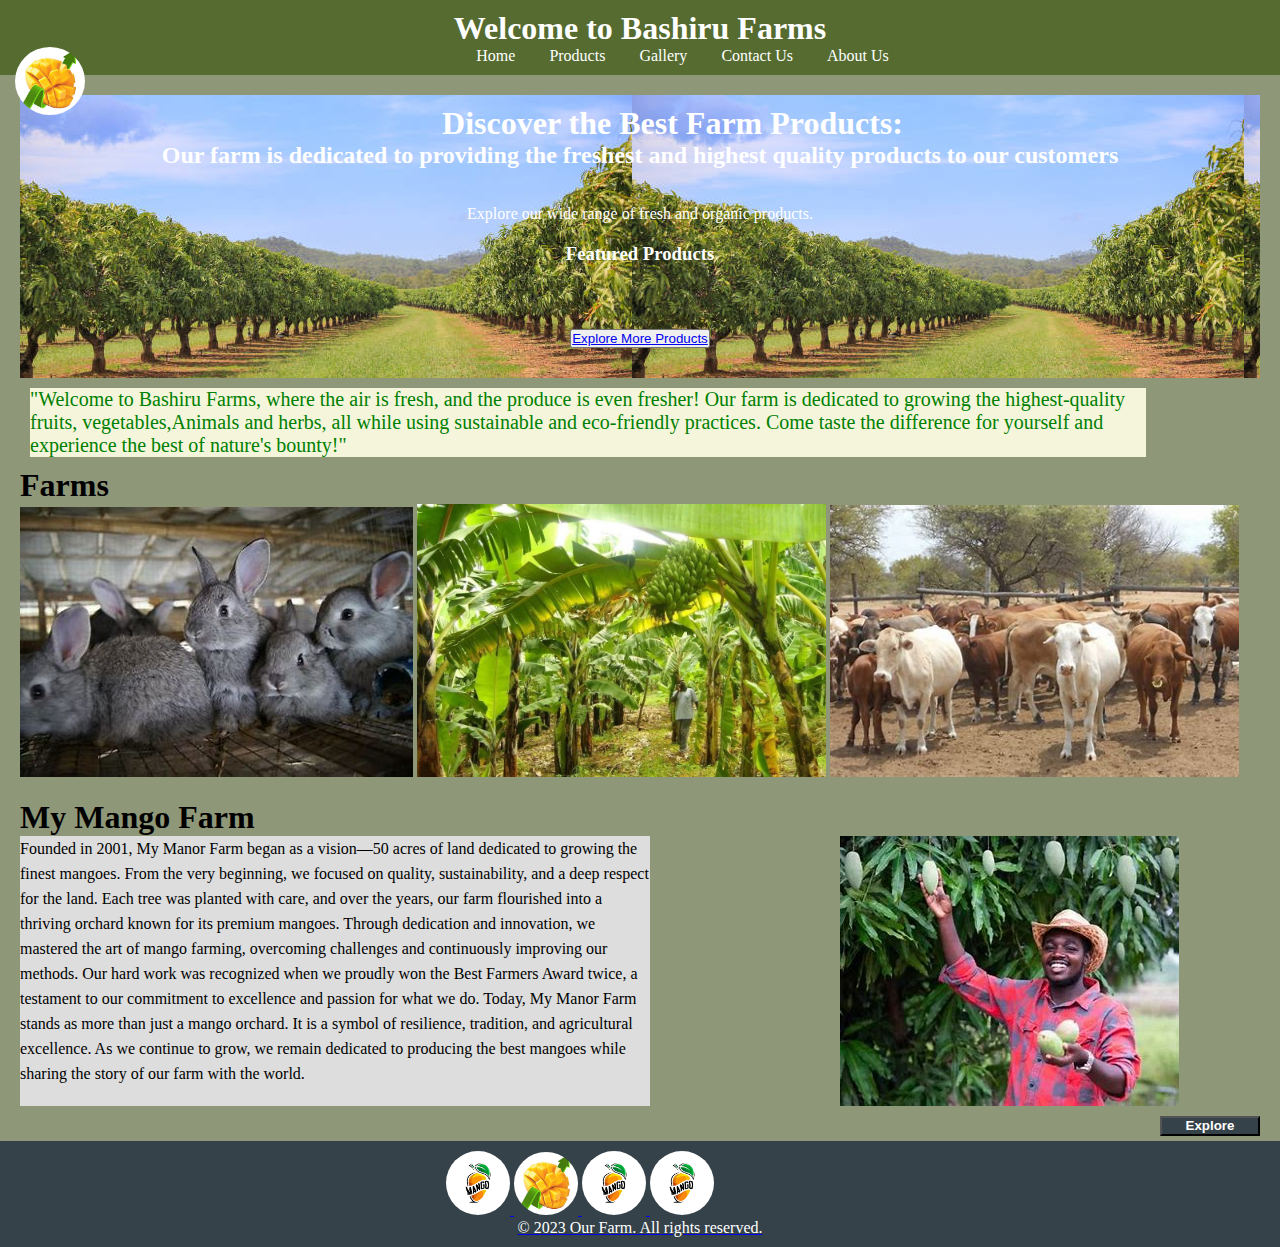
<file: index.html>
<!DOCTYPE html>
<html lang="en">
<head>
    <meta charset="UTF-8">
    <meta name="viewport" content="width=device-width, initial-scale=1.0">
    <link rel="stylesheet" href="styles.css">
    <title>Home - Farm Website</title>
</head>
<body  style="background-color:#8f9779;">
    <header style="background-color:#556b2f;">
        <h1>Welcome to Bashiru Farms</h1>
          
        <nav>
            <img class="logo" src="download (2).jpeg" alt="Download">

            <ul>
                <li><a href="index.html">Home</a></li>
                <li><a href="products.html">Products</a></li>
                <li><a href="gallery.html">Gallery</a></li>
                <li><a href="contact.html">Contact Us</a></li>
                <li><a href="about.html">About Us</a></li>
            </ul>
        </nav>
    </header>
    <main>
        
            <header style="background-image: url(image1.jpg);">
                <h1>Discover the Best Farm Products:</h1>
                <h2>Our farm is dedicated to providing the freshest and highest quality products to our customers</h2>
                <br>
                <br>
        <p>Explore our wide range of fresh and organic products.</p>
        <section>
            <h3>Featured Products</h3>
            <br>
            <br>
            <br>
            <button><a href="products.html">Explore More Products</a></button>
                    
                    </ul>
                </nav>
            </header>
             
            <p class="mine">"Welcome to Bashiru Farms, where the air is fresh, and the produce is even fresher! Our farm is dedicated to growing the highest-quality fruits, vegetables,Animals and herbs, all while using sustainable and eco-friendly practices. Come taste the difference for yourself and experience the best of nature's bounty!"

            </p>
            <h1>Farms</h1>
            <img  src="rabit.jpeg" alt="TRUCTOR">
            <img style=" height: auto; max-width: 33%;" src="plantain.jpg" alt="TRUCTOR">
            <img style="height:auto; max-width: 33%;" src="cow.jpeg" alt="TRUCTOR">
            <br>
            <br>
            <h1>My Mango Farm</h1>
            
            <div class="grid">
                
               
            <aside class="aside">Founded in 2001, My Manor Farm began as a vision—50 acres of land dedicated to growing the finest mangoes. From the very beginning, we focused on quality, sustainability, and a deep respect for the land. Each tree was planted with care, and over the years, our farm flourished into a thriving orchard known for its premium mangoes.

                Through dedication and innovation, we mastered the art of mango farming, overcoming challenges and continuously improving our methods. Our hard work was recognized when we proudly won the Best Farmers Award twice, a testament to our commitment to excellence and passion for what we do.
                
                Today, My Manor Farm stands as more than just a mango orchard. It is a symbol of resilience, tradition, and agricultural excellence. As we continue to grow, we remain dedicated to producing the best mangoes while sharing the story of our farm with the world.
                
                </aside>
            <img  src="image4.jpg">
              </div>
        </section>
       <a href="products.html" ></div><button class="button">Explore</button></div>
    </main>
    <footer style="margin-top: 15px; margin-bottom: 0px;">
        <img style="border-radius: 70%; width: 5%;" src="download (2).png">
        <img style="border-radius: 70%; width: 5%;" src="download (2).jpeg">
        <img style="border-radius: 70%; width: 5%;" src="download (2).png">
        <img style="border-radius: 70%; width: 5%;" src="download (2).png">

        <p>&copy; 2023 Our Farm. All rights reserved.</p>
    </footer>
</body>
</html>
</file>
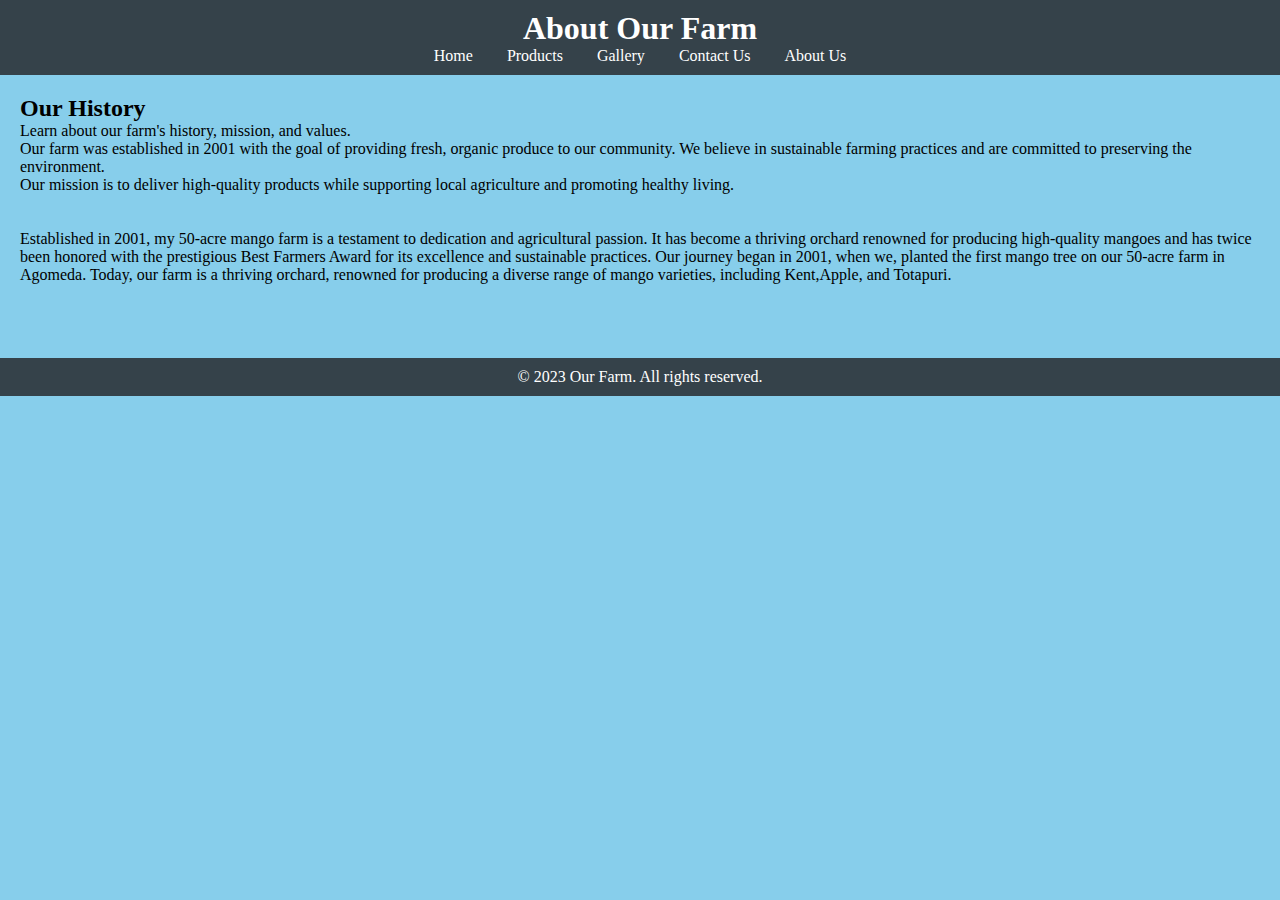
<file: about.html>
<!DOCTYPE html>
<html lang="en">
<head>
    <meta charset="UTF-8">
    <meta name="viewport" content="width=device-width, initial-scale=1.0">
    <link rel="stylesheet" href="styles.css">
    <title>About Us - Farm Website</title>
</head>
<body style="background-color: #87ceeb;">
    <header>
        <h1>About Our Farm</h1>
        <nav>
            <ul>
                <li><a href="index.html">Home</a></li>
                <li><a href="products.html">Products</a></li>
                <li><a href="gallery.html">Gallery</a></li>
                <li><a href="contact.html">Contact Us</a></li>
                <li><a href="about.html">About Us</a></li>
            </ul>
        </nav>
    </header>
    <main>
        <h2>Our History</h2>
        <div class="para">
        <p>Learn about our farm's history, mission, and values.</p>
        <p>Our farm was established in 2001 with the goal of providing fresh, organic produce to our community. We believe in sustainable farming practices and are committed to preserving the environment.</p>
        <p>Our mission is to deliver high-quality products while supporting local agriculture and promoting healthy living.</p>
        <br>
        <br>
        <P>
            Established in 2001, my 50-acre mango farm is a testament to dedication and agricultural passion. It has become a thriving orchard renowned for producing high-quality mangoes and has twice been honored with the prestigious Best Farmers Award for its excellence and sustainable practices.
            
            Our journey began in 2001, when we, planted the first mango tree on our 50-acre farm in Agomeda. Today, our farm is a thriving orchard, renowned for producing a diverse range of mango varieties, including Kent,Apple, and Totapuri.</P>
        </div>
        
    </main>
    <br>
    <br>
    <br>
    <footer>
        <p>&copy; 2023 Our Farm. All rights reserved.</p>
    </footer>
</body>
</html>
</file>
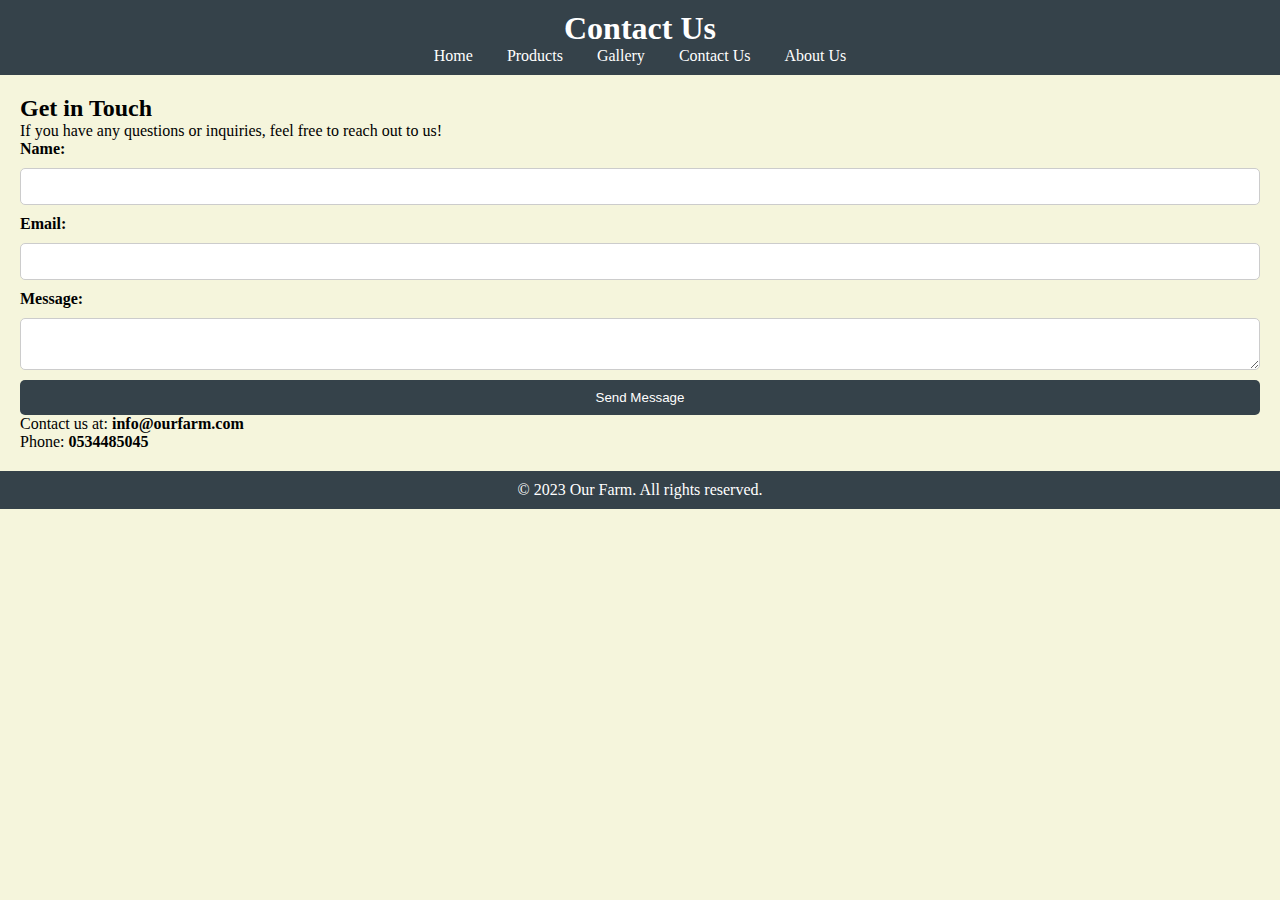
<file: contact.html>
<!DOCTYPE html>
<html lang="en">
<head>
    <meta charset="UTF-8">
    <meta name="viewport" content="width=device-width, initial-scale=1.0">
    <link rel="stylesheet" href="styles.css">
    <title>Contact Us - Farm Website</title>
</head>
<body style="background-color: #f5f5dc;">
    <header>
        <h1>Contact Us</h1>
        <nav>
            <ul>
                <li><a href="index.html">Home</a></li>
                <li><a href="products.html">Products</a></li>
                <li><a href="gallery.html">Gallery</a></li>
                <li><a href="contact.html">Contact Us</a></li>
                <li><a href="about.html">About Us</a></li>
            </ul>
        </nav>
    </header>
    <main>
        <h2>Get in Touch</h2>
        <p>If you have any questions or inquiries, feel free to reach out to us!</p>
        <form>
            <label for="name">Name:</label>
            <input type="text" id="name" name="name" required>
            <label for="email">Email:</label>
            <input type="email" id="email" name="email" required>
            <label for="message">Message:</label>
            <textarea id="message" name="message" required></textarea>
            <button type="submit">Send Message</button>
        </form>
        <p>Contact us at: <strong>info@ourfarm.com</strong></p>
        <p>Phone: <strong>0534485045</strong></p>
    </main>
    <footer>
        <p>&copy; 2023 Our Farm. All rights reserved.</p>
    </footer>
</body>
</html>
</file>
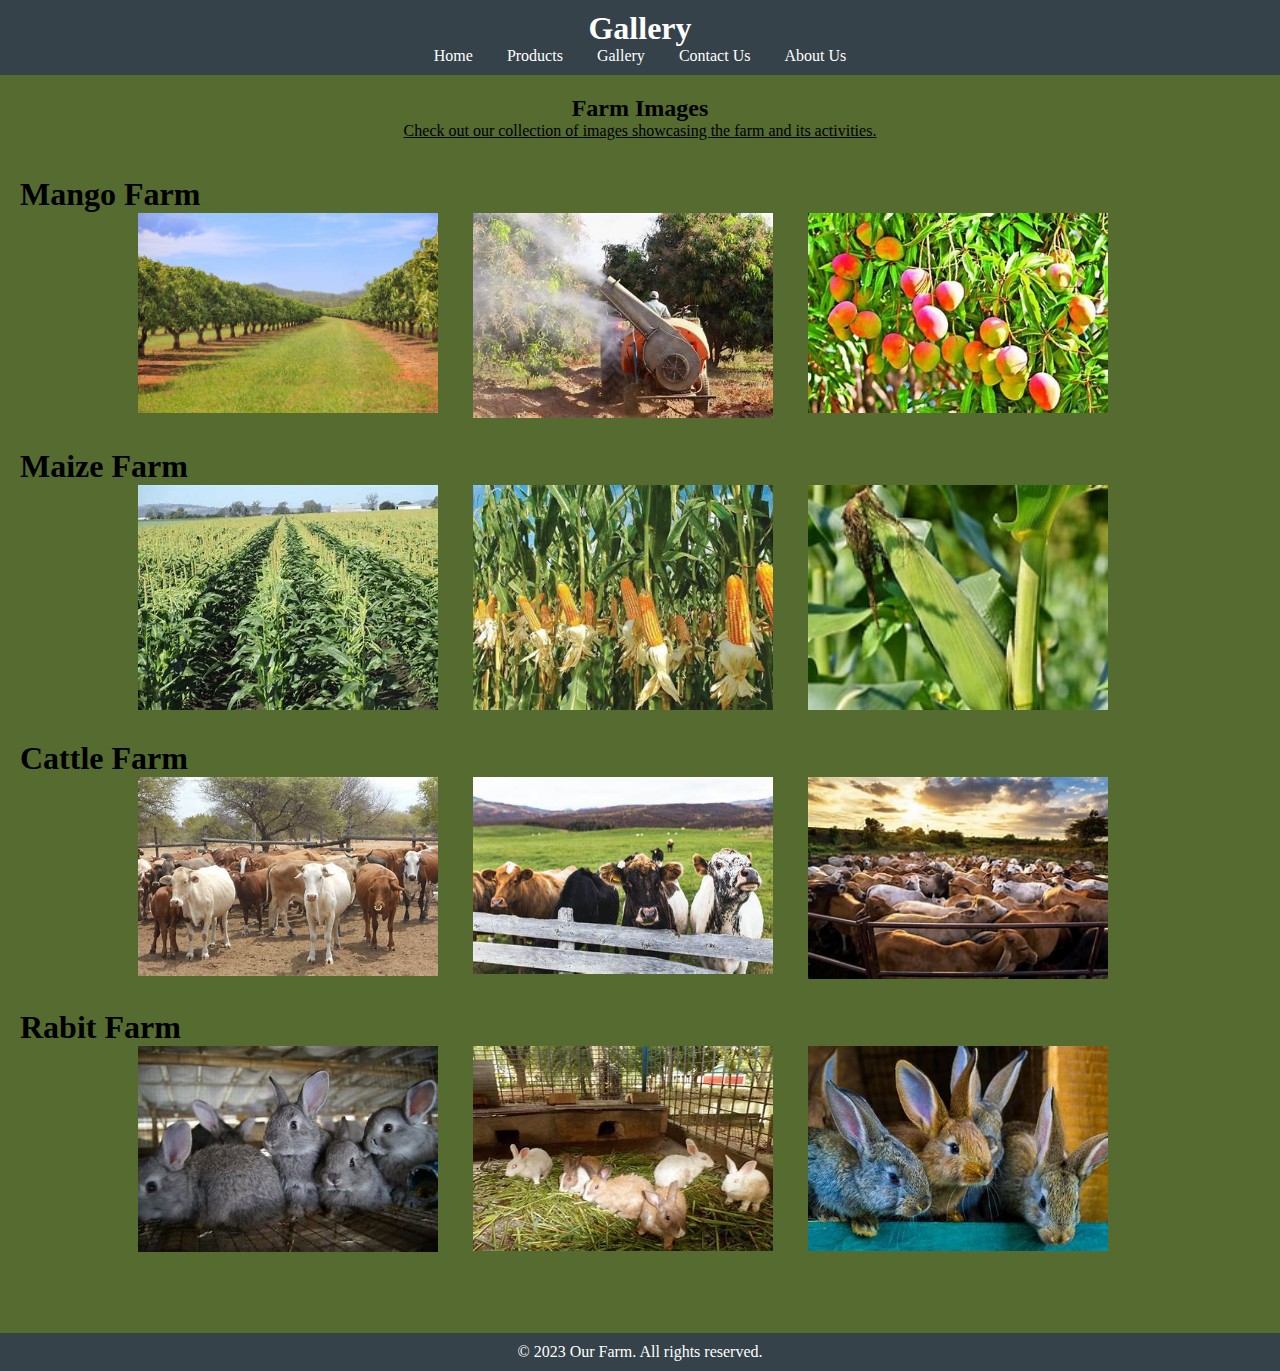
<file: gallery.html>
<!DOCTYPE html>
<html lang="en">
<head>
    <meta charset="UTF-8">
    <meta name="viewport" content="width=device-width, initial-scale=1.0">
    <link rel="stylesheet" href="styles.css">
    <title>Gallery - Farm Website</title>
</head>
<body style="background-color: #556b2f;">
    <header>
        <h1>Gallery</h1>
        <nav>
            <ul>
                <li><a href="index.html">Home</a></li>
                <li><a href="products.html">Products</a></li>
                <li><a href="gallery.html">Gallery</a></li>
                <li><a href="contact.html">Contact Us</a></li>
                <li><a href="about.html">About Us</a></li>
            </ul>
        </nav>
    </header>
    <main>
        <h2 style="text-align: center;">Farm Images</h2>
        <p style="text-align: center; text-decoration: underline;">Check out our collection of images showcasing the farm and its activities.</p>
        <br>
        <br>
        <h1>Mango Farm</h1>
        <div class="gallery">
            <img src="image1.jpg" alt="Farm Image 1">
            <img src="image2.jpg" alt="Farm Image 2">
            <img src="image3.jpg" alt="Farm Image 3">
            
        </div>
        <h1>Maize Farm</h1>
        <div class="gallery">
            <img src="maize.jpeg" alt="Farm Image 1">
            <img style="height: 225px; object-fit: cover;" src="maize4.jpeg" alt="Farm Image 2">
            <img style="height: 225px;" src="maize2.jpeg" alt="Farm Image 3">
          
        </div>
        <h1> Cattle Farm</h1>
        <div class="gallery">
            <img src="cow.jpeg" alt="Farm Image 1">
            <img style="height: 85%;" src="cow2.jpeg" alt="Farm Image 2">
            <img src="last.jpeg" alt="Farm Image 3">

        </div>
        <h1>Rabit Farm</h1>
        <div class="gallery">
            <img src="rabit.jpeg" alt="Farm Image 1">
            <img style="height: 77%;" src="rabitl.jpeg" alt="Farm Image 2">
            <img src="ribi5.jpeg" alt="Farm Image 3">

        </div>
    </main>
    <footer>
        <p>&copy; 2023 Our Farm. All rights reserved.</p>
    </footer>
</body>
</html>
</file>
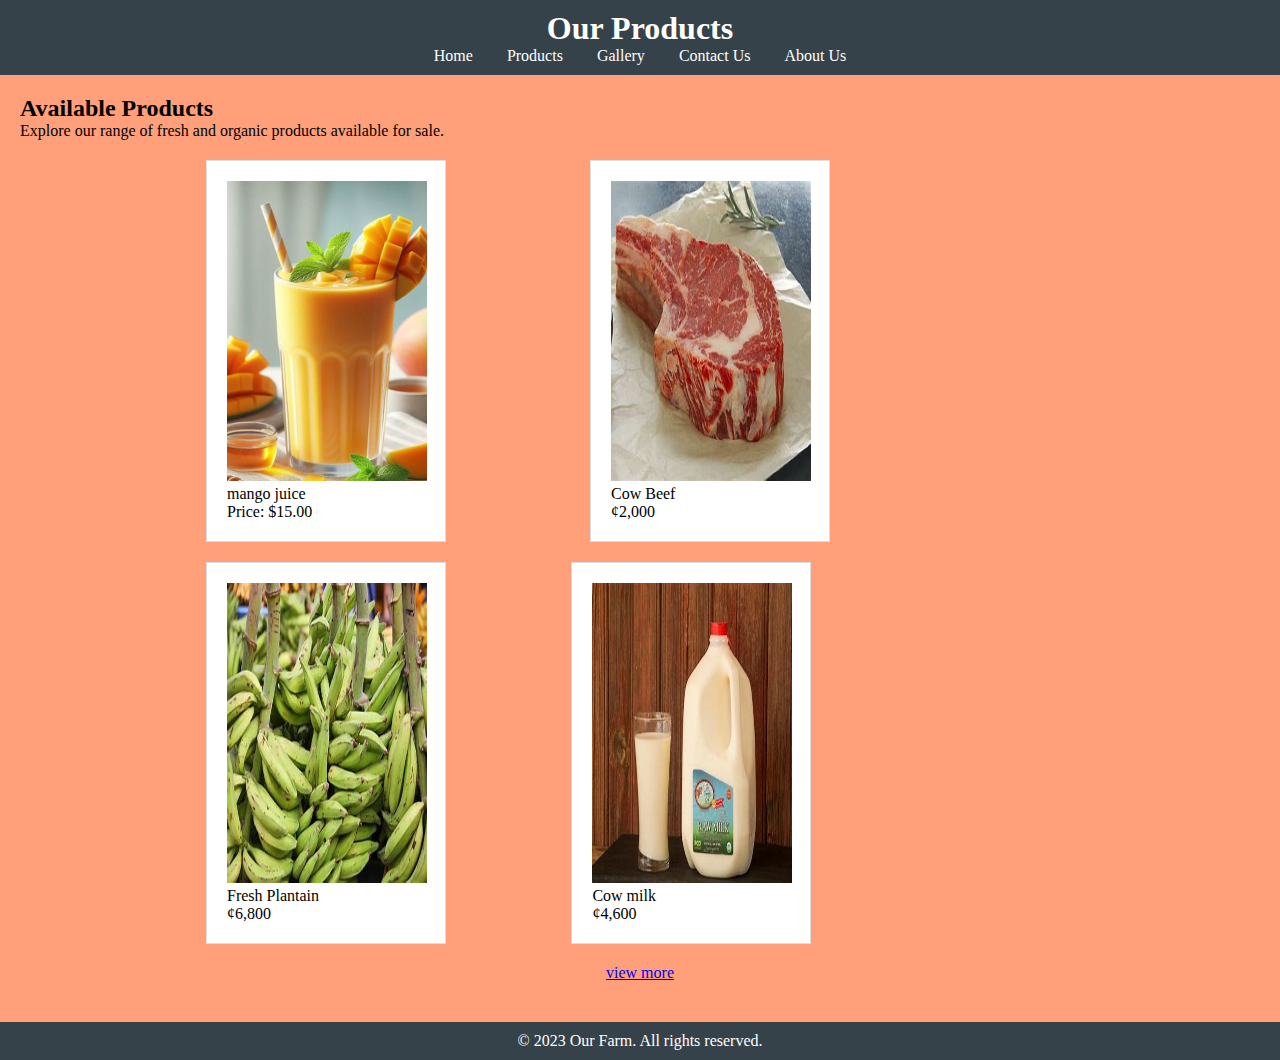
<file: products.html>
<!DOCTYPE html>
<html lang="en">
<head>
    <meta charset="UTF-8">
    <meta name="viewport" content="width=device-width, initial-scale=1.0">
    <link rel="stylesheet" href="styles.css">
    <title>Products - Farm Website</title>
</head>
<body style="background-color: #ffa07a;">
    <header>
        <h1>Our Products</h1>
        <nav>
            <ul>
                <li><a href="index.html">Home</a></li>
                <li><a href="products.html">Products</a></li>
                <li><a href="gallery.html">Gallery</a></li>
                <li><a href="contact.html">Contact Us</a></li>
                <li><a href="about.html">About Us</a></li>
            </ul>
        </nav>
    </header>
    <main>
        <h2>Available Products</h2>
        <p>Explore our range of fresh and organic products available for sale.</p>
        
                
                <section class="instrument-category">
          
                    <div style="margin-left: 15%;" class="product">
                        <img class="img1" src="mangojuise.jpg" alt="mango">
                        <p>mango juice</p>
                <p>Price: $15.00</p>
                       
                    </div>
                    <div style="margin-left: 10%;" class="product">
                        <img class="img1" src="beef2.jpeg" alt="mango">
                        <p>Cow Beef<br> ¢2,000</p>
                    </div>
                </section>
                      
                
                <section style="margin-left: 15%;" class="instrument-category">
                    
                    <div class="product">
                        <img  class="img1" src="plantainw.jpeg" alt="mango">
                        <p>Fresh Plantain <br>¢6,800</p>
                    </div>
                   
                    <div style="margin-left: 10%;" class="product">
                        <img class="img1" src="milk2.jpeg" alt="Synthesizer">
                        <p>Cow milk<br> ¢4,600</p>
                         
                    </div>
                    <a style="margin-left: 400px;" href="gallery.html" class="btn">view more</a>
                
           
    </main>
    <footer>
        <p>&copy; 2023 Our Farm. All rights reserved.</p>
    </footer>
</body>
</html>
</file>
<file: styles.css>
* {
    margin: 0;
    padding: 0;
    box-sizing: border-box;
    transition: all 1s ease-in-out;

}
.grid{
    display: grid;
    grid-template-columns: repeat(auto-fill, minmax(200px, 1fr));
        grid-gap: 400px;
    justify-content: space-around;
  
}
.head{
 background-image: url(image1.jpg);"
 
}
.one{
    background-color: #ccc;
    width: 20%;
    justify-content: space-around;
    
}
.aside{
    font-style:Arial;
    background-color: #ddd;
    width: 150%;
    justify-content: space-around;
    line-height: 25px;

    
}
.logo{
  border-radius: 70%;
  width: 70px;
  float: left;
  margin-left: 15px;


}
.mine{
    max-width: 90%;
    margin: 10px 10px;
    color: green;
    
    background-color:#f5f5dc;
    font-size: 20px;


    
}
.instrument-category {
    display: flex;
    flex-wrap: wrap;
    gap: 20px;
    color: black;
}

header {
    background: #35424a;
    color: #ffffff;
    padding: 10px 0;
    text-align: center;
}
.products {
    display: flex;
    flex-wrap: wrap;
}

.product {
    background-color: #fff;
    border: 1px solid #ddd;
    padding: 20px;
    width: 240px;
    text-align: center;
    object-fit: contain;
}
.img1{
    width: 200px;
    height: 300px;
    object-fit: cover;

}


nav ul li {
    display: inline;
    margin: 0 15px;
}
nav ul li a {
    color: #ffffff;
    text-decoration: none;
}
@media(max-width:768px){
    flex-direction: column;
    align-items:center;
}
.para{

}
    @media(max-width:768px){
        flex-direction: column;
        align-items:center;
}

main {
    padding: 20px;
}

footer {
    text-align: center;
    padding: 10px 0;
    background: #35424a;
    color: #ffffff;
    position: relative;
    bottom: 0;
    width: 100%;

}


section {
    margin: 20px 0;
}

section h3 {
    margin-bottom: 10px;
}

.gallery {
    gap: 100px;
    display: grid;
    grid-template-columns: repeat(auto-fill, minmax(200px, 1fr));
    
    
}

.gallery img {
    width: 150%;
    max-width: 300px;
    margin-bottom: 30px;
    margin-left: 50%;
}
 .man{
width: 100%;
max-width: 200%;
height: 45%;
display: 
flex-wrap: wrap;
}
form {
    display: flex;
    flex-direction: column;
    gap: 10px;
}

form label {
    font-weight: bold;
}

form input, form textarea {
    padding: 10px;
    border: 1px solid #ccc;
    border-radius: 5px;
}

form button {
    padding: 10px;
    background-color: #35424a;
    color: #ffffff;
    border: none;
    border-radius: 5px;
    cursor: pointer;
    
}

form button:hover {
    background-color: #2c3e50;
}
.button{
    margin-bottom: 20px;
    float: right;
    width: 100px;
    height: 20px;
    margin-top: 10px;
    font-weight: bold;
    background-color: #35424a;
    color:white;
}
.button:hover{
    background-color: #2c3e50;
    color:green;
}
</file>
